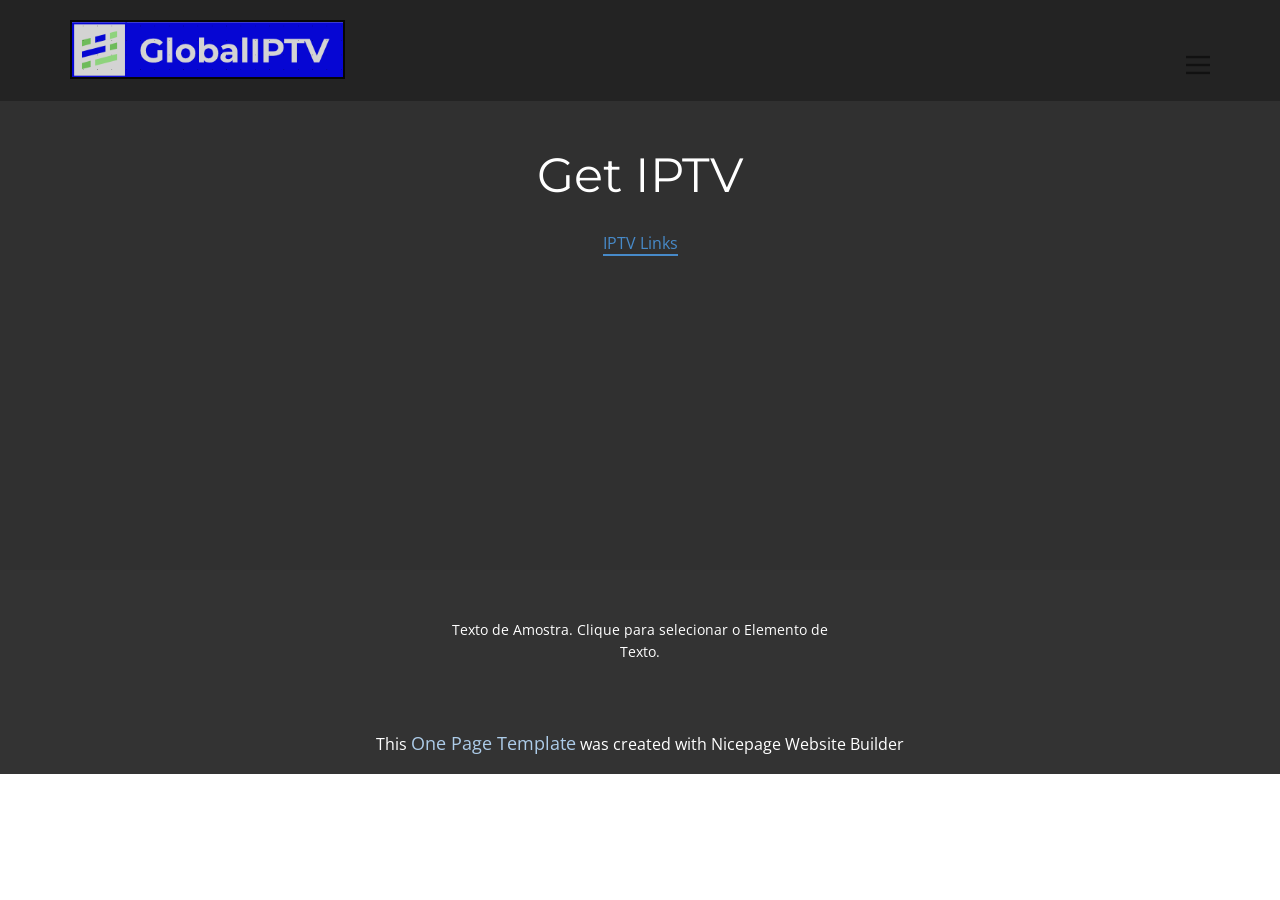
<file: index.html>
<!DOCTYPE html>
<html style="font-size: 16px;" lang="pt"><head>
    <meta name="viewport" content="width=device-width, initial-scale=1.0">
    <meta charset="utf-8">
    <meta name="keywords" content="Get IPTV">
    <meta name="description" content="">
    <title>Get IPTV</title>
    <link rel="stylesheet" href="nicepage.css" media="screen">
<link rel="stylesheet" href="index.css" media="screen">
    <script class="u-script" type="text/javascript" src="jquery.js" defer=""></script>
    <script class="u-script" type="text/javascript" src="nicepage.js" defer=""></script>
    <meta name="generator" content="Nicepage 8.8.5, nicepage.com">
    
    
    
    <link id="u-page-google-font" rel="stylesheet" href="https://fonts.googleapis.com/css2?display=swap&amp;family=Roboto:ital,wght@0,100;0,200;0,300;0,400;0,500;0,600;0,700;0,800;0,900;1,100;1,200;1,300;1,400;1,500;1,600;1,700;1,800;1,900&amp;family=Open+Sans:ital,wght@0,300;0,400;0,500;0,600;0,700;0,800;1,300;1,400;1,500;1,600;1,700;1,800&amp;family=Montserrat:ital,wght@0,100;0,200;0,300;0,400;0,500;0,600;0,700;0,800;0,900;1,100;1,200;1,300;1,400;1,500;1,600;1,700;1,800;1,900">
    <script type="application/ld+json">{
		"@context": "http://schema.org",
		"@type": "Organization",
		"name": "",
		"url": "/",
		"logo": "images/Capturadetela2026-10-24185647.png"
}</script>
    <meta name="theme-color" content="#478ac9">
    <meta property="og:title" content="Get IPTV">
    <meta property="og:type" content="website">
    <link rel="canonical" href="/">
  <meta data-intl-tel-input-cdn-path="intlTelInput/"></head>
  <body data-home-page="https://website6681745.nicepage.io/Get-IPTV.html?version=9c620b73-f39c-7b82-0e2c-b58bb794a3fa" data-home-page-title="Get IPTV" data-path-to-root="./" data-include-products="false" class="u-body u-clearfix u-overlap u-xl-mode" data-lang="pt"><header class="u-clearfix u-header u-header" id="header"><div class="u-clearfix u-sheet u-valign-middle-lg u-valign-middle-md u-valign-middle-sm u-valign-middle-xs u-sheet-1">
        <a href="./" data-page-id="21681590" class="u-border-2 u-border-black u-image u-logo u-opacity u-opacity-80 u-image-1" data-image-width="378" data-image-height="76">
          <img src="images/Capturadetela2026-10-24185647.png" class="u-logo-image u-logo-image-1" title="Get IPTV">
        </a>
        <nav class="u-align-left u-font-size-14 u-menu u-menu-hamburger u-nav-spacing-25 u-offcanvas u-menu-1" data-responsive-from="XL" role="navigation">
          <div class="menu-collapse">
            <a class="u-button-style u-custom-border u-hamburger-link u-nav-link u-hamburger-link-1" href="#" tabindex="-1" aria-label="Open menu" aria-controls="4095">
              <svg class="u-svg-link" preserveAspectRatio="xMidYMin slice" viewBox="0 0 302 302" style=""><use xmlns:xlink="http://www.w3.org/1999/xlink" xlink:href="#svg-7b92"></use></svg>
              <svg xmlns="http://www.w3.org/2000/svg" xmlns:xlink="http://www.w3.org/1999/xlink" version="1.1" id="svg-7b92" x="0px" y="0px" viewBox="0 0 302 302" style="enable-background:new 0 0 302 302;" xml:space="preserve" class="u-svg-content"><g><rect y="36" width="302" height="30"></rect><rect y="236" width="302" height="30"></rect><rect y="136" width="302" height="30"></rect>
</g><g></g><g></g><g></g><g></g><g></g><g></g><g></g><g></g><g></g><g></g><g></g><g></g><g></g><g></g><g></g></svg>
            </a>
          </div>
          <div class="u-custom-menu u-nav-container">
            <ul role="menubar" class="u-nav u-unstyled u-nav-1"><li role="none" class="u-nav-item"><a role="menuitem" class="u-border-0 u-button-style u-nav-link u-nav-link-2" href="./">Get IPTV</a>
</li></ul>
          </div>
          <div class="u-custom-menu u-nav-container-collapse" id="4095" role="region" aria-label="Menu panel">
            <div class="u-align-center u-black u-container-align-center u-container-style u-inner-container-layout u-opacity u-opacity-95 u-sidenav">
              <div class="u-inner-container-layout u-sidenav-overflow">
                <div class="u-menu-close" tabindex="-1" aria-label="Close menu"></div>
                <ul class="u-align-center u-nav u-popupmenu-items u-unstyled u-nav-2"><li class="u-nav-item"><a class="u-button-style u-nav-link" href="./">Get IPTV</a>
</li></ul>
              </div>
            </div>
            <div class="u-black u-menu-overlay u-opacity u-opacity-70"></div>
          </div>
        </nav>
      </div></header>
    <section class="u-clearfix u-color-var u-section-1" id="block-1">
      <div class="u-clearfix u-sheet u-sheet-1">
        <h2 class="u-custom-font u-font-montserrat u-subtitle u-text u-text-body-alt-color u-text-default u-text-1" data-animation-name="customAnimationIn" data-animation-duration="1000" data-animation-delay="0">Get IPTV<br>
        </h2>
        <a href="IPTV-Links.html" data-page-id="2373608329" class="u-active-none u-border-2 u-border-no-left u-border-no-right u-border-no-top u-border-palette-1-base u-btn u-btn-rectangle u-button-style u-hover-none u-none u-btn-1" title="IPTV Links">IPTV Links</a>
      </div>
    </section>
    <style class="u-overlap-style">.u-overlap:not(.u-sticky-scroll) .u-header {
background-color: var(--color-var) !important; --color-var: #232323 !important
}</style>
    
    
    
    <footer class="u-align-center u-clearfix u-container-align-center u-footer u-grey-80 u-footer" id="footer"><div class="u-clearfix u-sheet u-sheet-1">
        <p class="u-custom-font u-font-open-sans u-small-text u-text u-text-variant u-text-1">Texto de Amostra. Clique para selecionar o Elemento de Texto.</p>
      </div></footer>
    <section class="u-backlink u-clearfix u-grey-80"> This <a href="https://nicepage.com/one-page-template">One Page Template</a> was created with Nicepage Website Builder 
    </section>
  
</body></html>
</file>
